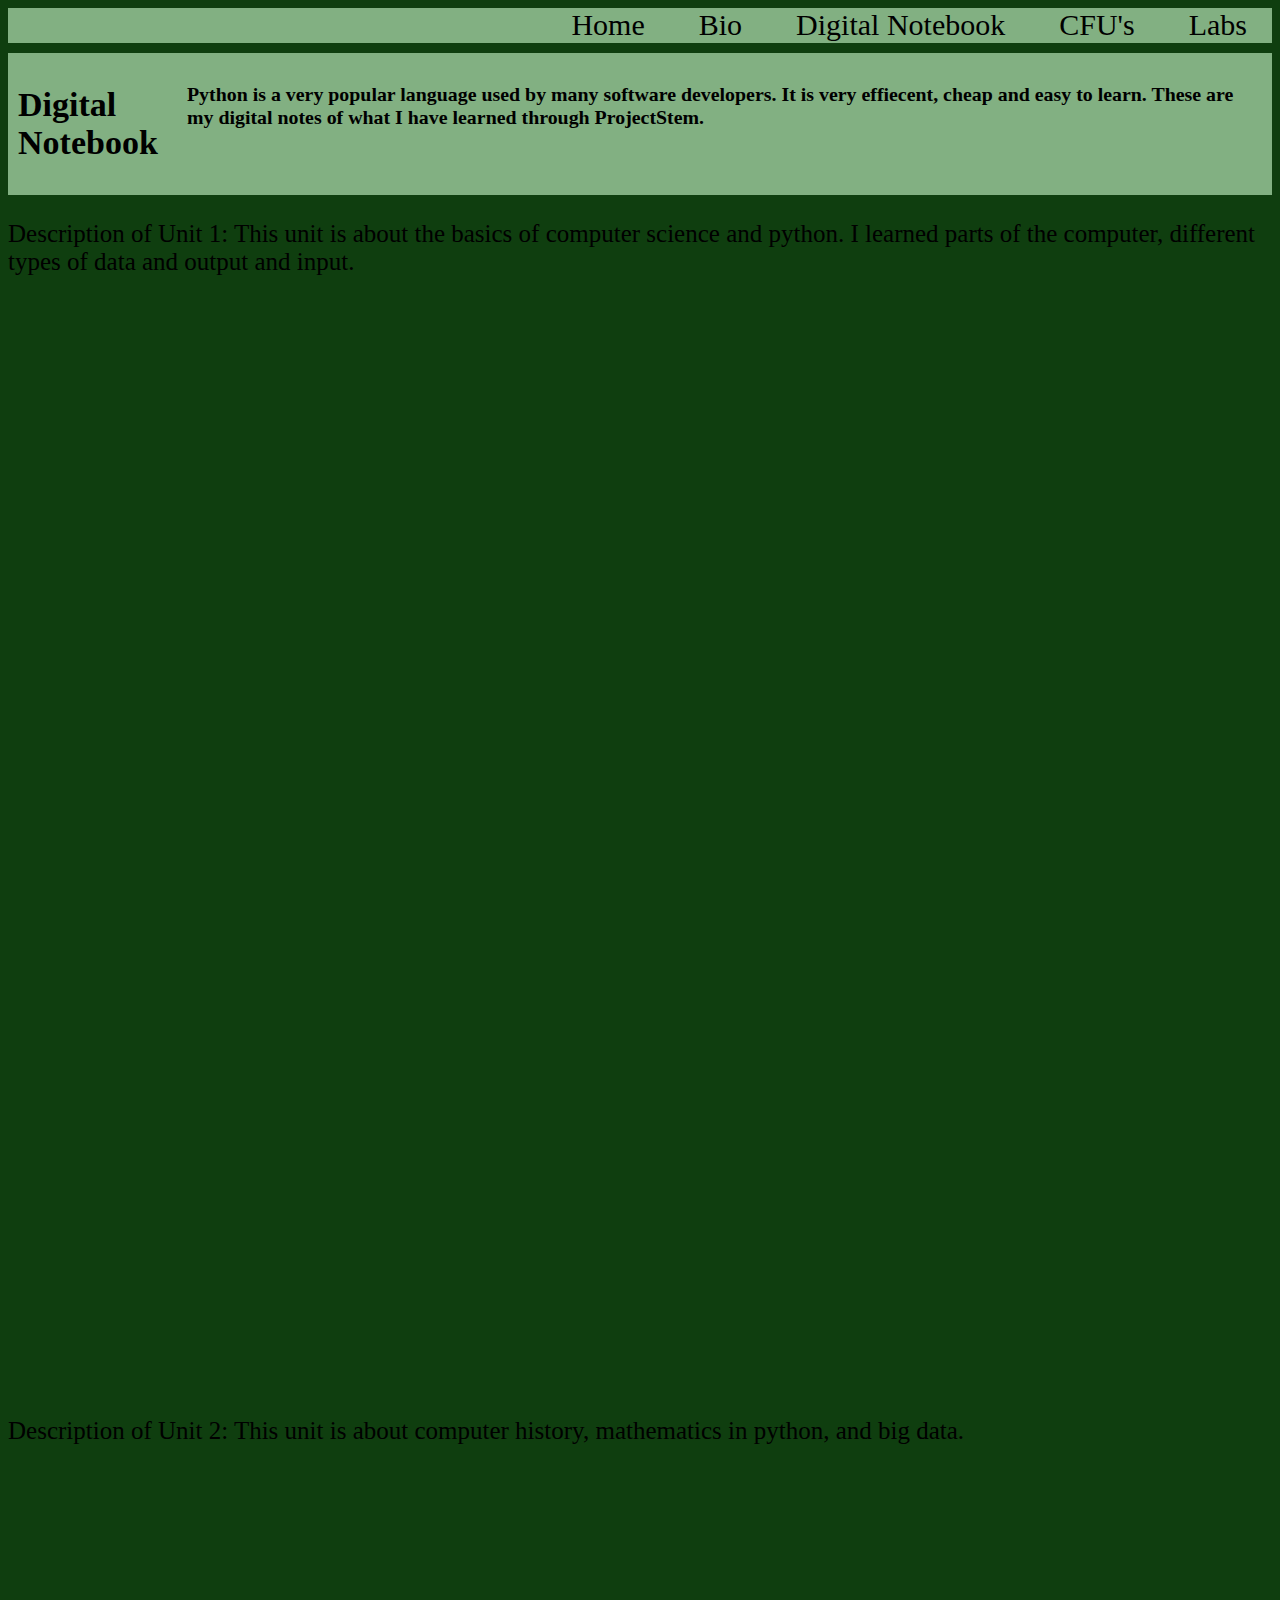
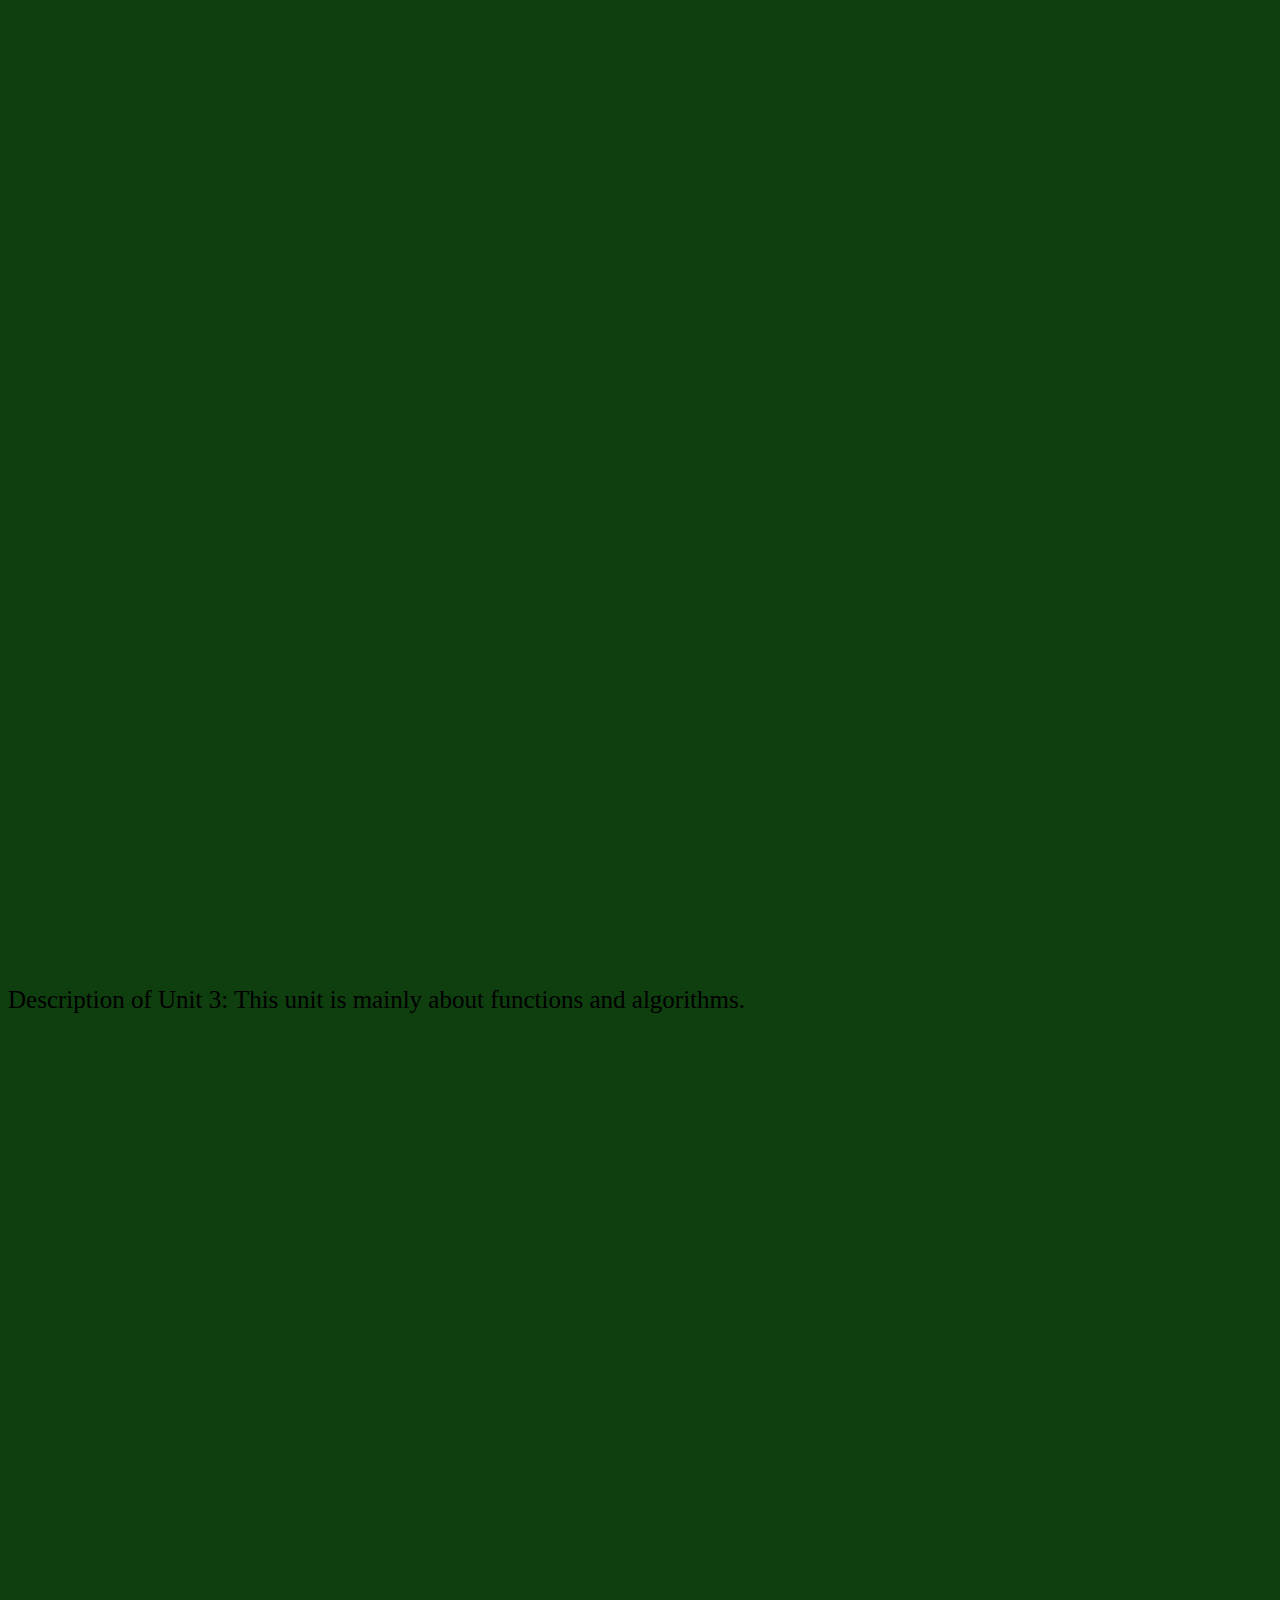
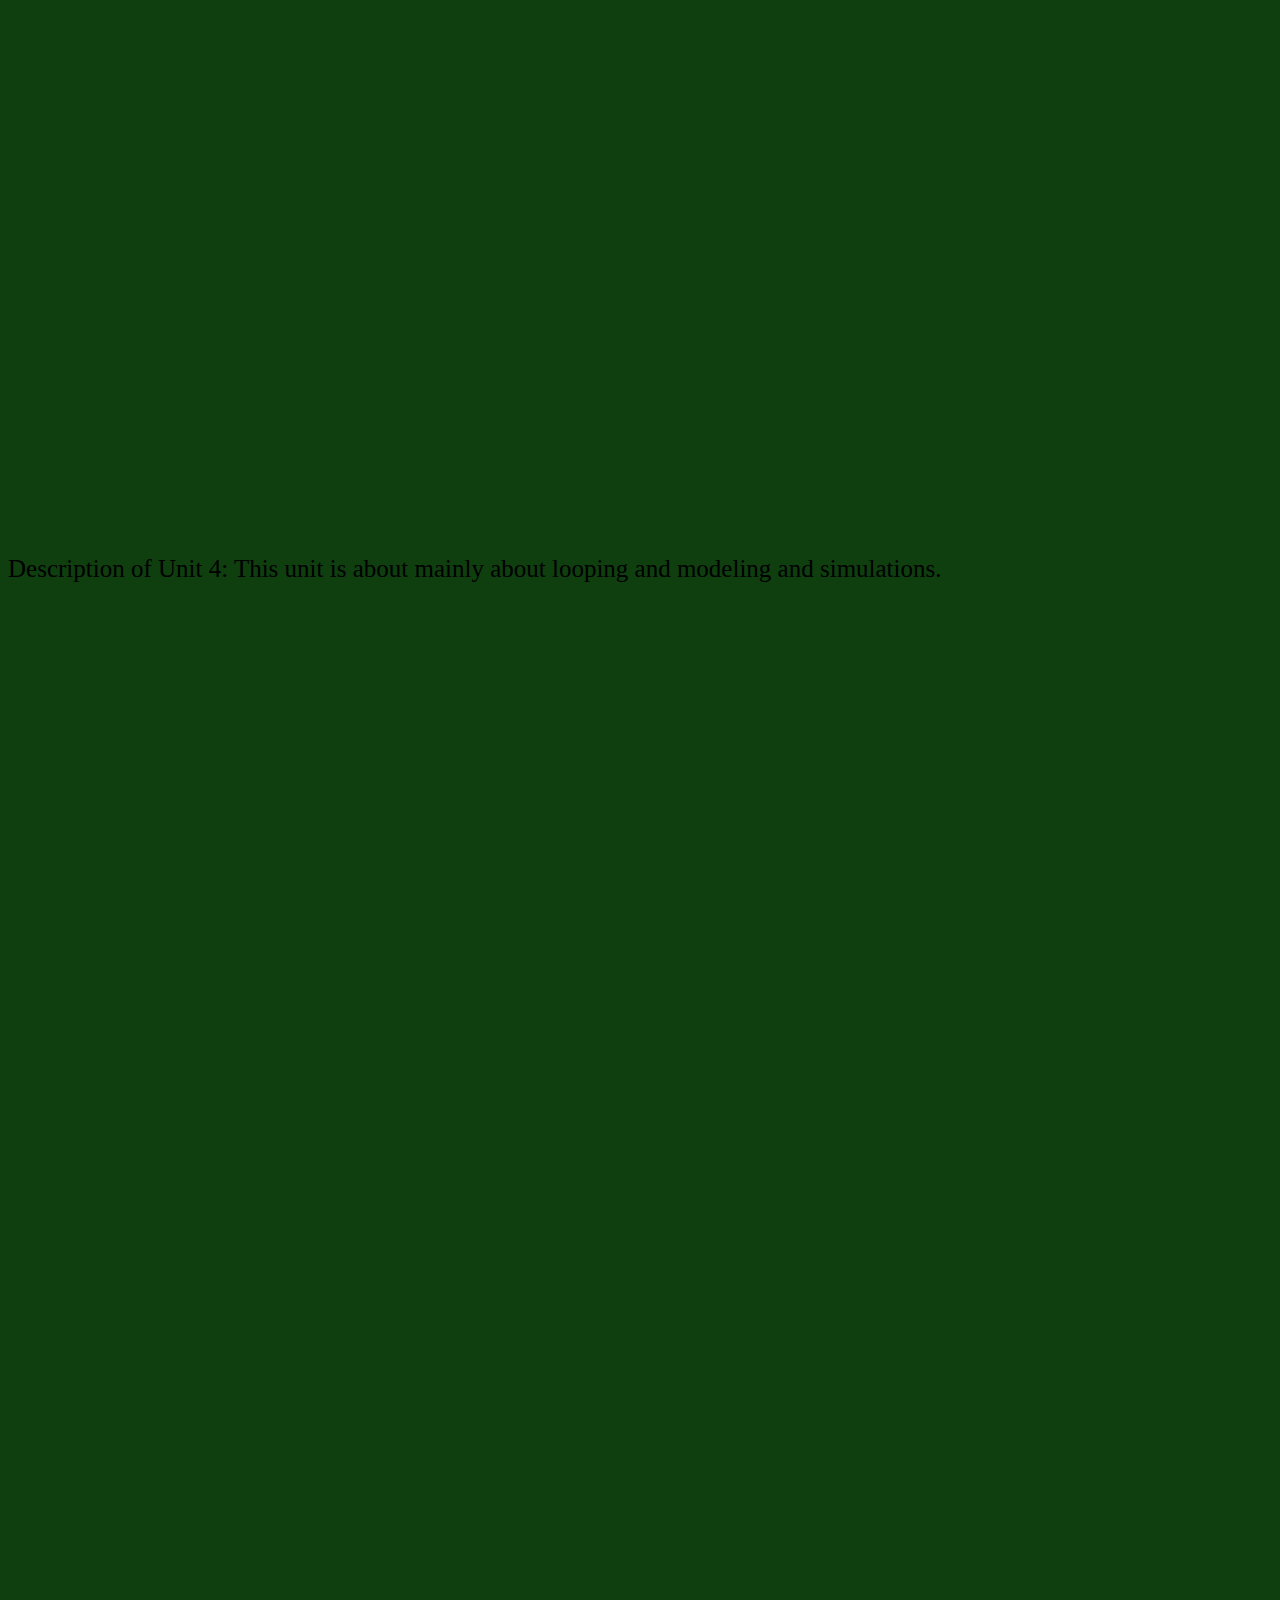
<file: nb.html>
<!DOCTYPE html>
<html>
  <head>
    <meta charset="utf-8">
    <meta name="viewport" content="width=device-width">
    <title>Syeda Islam Junior Portfolio</title>
    <link href="style.css" rel="stylesheet" type="text/css" />
    <link href="favicon.png" rel="icon" type="image/png">
  </head>
  <body>
    <div class="links">                                                                                
      <nav>
        <a href="index.html">Home</a>
        <a href="bio.html">Bio</a>
        <a href="nb.html">Digital Notebook</a>
        <a href="cfu.html">CFU's</a>
        <a href="labs.html">Labs</a>
      </nav>
    </div>
    <div class="introNB">
      <h1>Digital Notebook</h1>
      <h3>Python is a very popular language used by many software developers. It is very effiecent, cheap and easy to learn. These are my digital notes of what I have learned through ProjectStem. </h3>
    </div>
    <div class="unit1">
      <p>Description of Unit 1: This unit is about the basics of computer science and python. I learned parts of the computer, different types of data and output and input.</p>
      <iframe src="https://docs.google.com/presentation/d/e/2PACX-1vRRFQDZVIAza9BqKaCPIFRWHWUShsw-A3sPw6Ytd0wWYCtl88K0Mad2Bn7al6gFA3JQX4qpD2c0mmoG/embed?start=false&loop=false&delayms=3000" frameborder="0" width="816" height="1085" allowfullscreen="true" mozallowfullscreen="true" webkitallowfullscreen="true"></iframe>
    </div>
    <div class="unit2">
      <p>Description of Unit 2: This unit is about computer history, mathematics in python, and big data.</p>
      <iframe src="https://docs.google.com/presentation/d/e/2PACX-1vQuumhP3FV-de0zqVZACepZAa0W7avtMbft0u_j132mzG65IlKZi1uhOLT_K_xjWvXE6S3M_3Sp7Ajw/embed?start=false&loop=false&delayms=3000" frameborder="0" width="816" height="1085" allowfullscreen="true" mozallowfullscreen="true" webkitallowfullscreen="true"></iframe>
    </div>
    <div class="unit3">
      <p>Description of Unit 3: This unit is mainly about functions and algorithms.</p>
      <iframe src="https://docs.google.com/presentation/d/e/2PACX-1vTC48D_zxuzs5hBsKjyPxn2wUQVNYJKBefeurkmQMy6h4S5R4jz3WZ0n1MlNXFHQRpLxKX-NbFCN5Xs/embed?start=false&loop=false&delayms=3000" frameborder="0" width="816" height="1085" allowfullscreen="true" mozallowfullscreen="true" webkitallowfullscreen="true"></iframe>
    </div>
    <div class="unit4">
      <p>Description of Unit 4: This unit is about mainly about looping and modeling and simulations. </p>
      <iframe src="https://docs.google.com/presentation/d/e/2PACX-1vTVelHz7wsvYnyAl9ZSJMO9US4aTeNs3-ejVlYFDKLGSB0bwNQIDcFi3dSEbL_5Y21ySr7WdmzCQeJ2/embed?start=false&loop=false&delayms=3000" frameborder="0" width="816" height="1085" allowfullscreen="true" mozallowfullscreen="true" webkitallowfullscreen="true"></iframe>
    </div>
  </body>
</html>
</file>
<file: style.css>
html {
  height: 100%;
  width: 100%;
  background-color: #0f3e0f;
}
.intro{
  width: 750px;
  height: 200px;
  background-color: #82b082;
  color: black;
  font-size: 25px;
  text-align: left;
  position: absolute;
  top: 30%;
  left: 10%;
}
.links {
  background-color: #82b082;
  width: 100%;
  height: 35px;
  text-align: right;
}
.links a {
  text-decoration: none;
  text-align: right center;
  color: black;
  font-size: 30px;
  padding: 10px;
  margin: 0 15px;
  transition: background-color 0.3s;
}
.links a:hover {
  color: white;
}
.introNB {
  display: flex;
  justify-content: center;
  margin: 10px auto;
  background-color: #82b082;
  color: black;
  font-size: 17px;
  text-align: left;
  padding: 10px;
}
.unit1, .unit2, .unit3, .unit4 {
  font-size: 25px;
}
.introLABS {
  display: fixed;
  justify-content: center;
  margin: 10px auto;
  background-color: #82b082;
  color: black;
  font-size: 17px;
  text-align: left;
  padding: 5px;
}
.ps1{
  font-size: 20px;
}
pre {
  background-color: #82b082;
  font-size: 20px;
  overflow: auto;
  max-width: 650px;
  padding: 5px;
}
.ps1code {
  align-items: flex-start;
  display: flex;
  justify-content: right;
  margin: -425px 5px;
}
</file>
